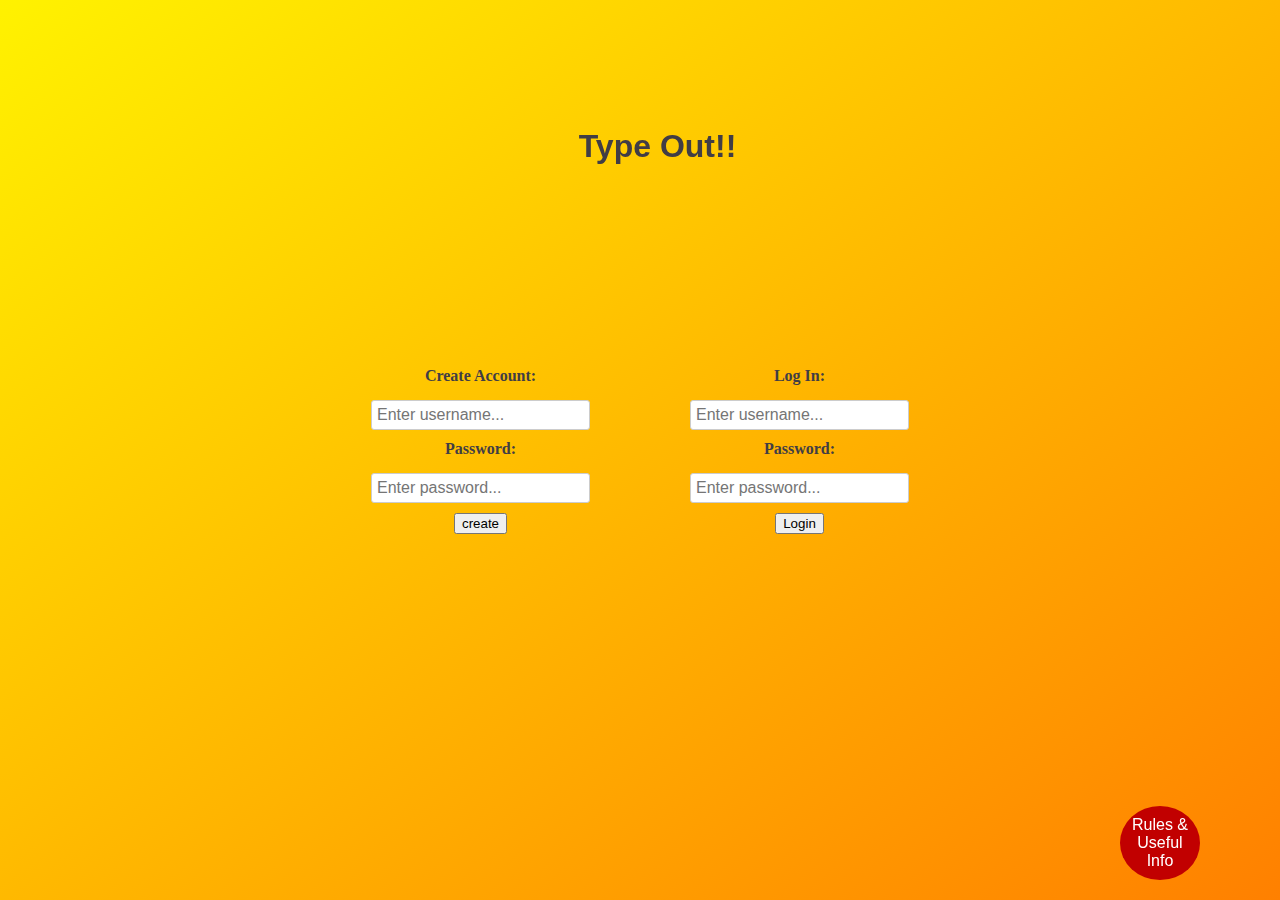
<file: index.html>
<!DOCTYPE html>
<html>
    <head>
        <title>Account Creation and Login</title>
        <link rel="stylesheet" type="text/css" href="style.css">
    </head>
    <body id="account">
        <h1 id="title">Type Out!!</h1>
        <div class="container">
            <div class="create">
                <label for="createAccount">Create Account:</label>
                <input type="text" id="createAccount" name="createAccount" placeholder="Enter username...">
                <label for="createPassword">Password:</label>
                <input type="password" id="createPassword" name="createPassword" placeholder="Enter password...">
                <input type="submit" id="addUserButton" value="create" onclick="addUser()">
            </div>
            <div class="logIn">
                <label for="loginAccount">Log In:</label>
                <input type="text" id="loginAccount" name="loginAccount" placeholder="Enter username...">
                <label for="loginPassword">Password:</label>
                <input type="password" id="loginPassword" name="loginPassword" placeholder="Enter password...">
                <input type="submit" id="LoginButton" value="Login" onclick="getUsers()">
                <div id="loginMessage"></div>
            </div>
        </div>
        <button id="rulesButton" onclick="showRules()">Rules & Useful Info</button>
        <script type="text/javascript" src="script.js"></script>
    </body>
</html>
</file>
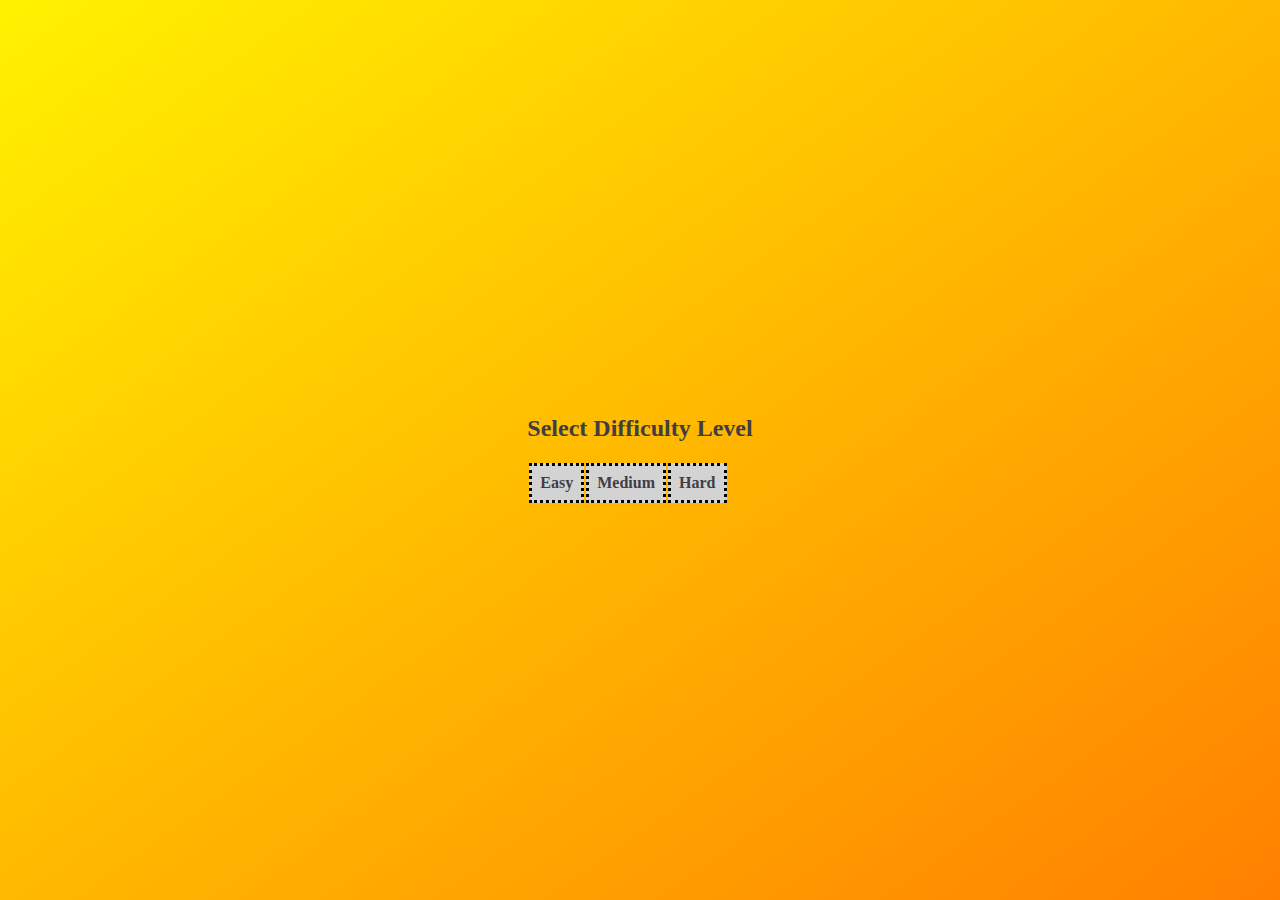
<file: difficulty.html>
<!DOCTYPE html>
<html>
    <head>
        <title>Difficulty</title>
        <link rel="stylesheet" type="text/css" href="style.css">
    </head>
    <body>
        <div>    
        <h2>Select Difficulty Level</h2>
        <table>
          <tr>
            <th onclick="setDifficulty('easy')">Easy</th>
            <th onclick="setDifficulty('medium')">Medium</th>
            <th onclick="setDifficulty('hard')">Hard</th>
          </tr>
        </table>
        </div>

        <script type="text/javascript" src="script.js"></script>
    </body>
</html>
</file>
<file: style.css>
]

#leaderboard{
  position: fixed;
  display: block;
  top: 0;
  left: 0;
  height: 100%;
  width: 25%;
}

#table1 {
    margin-top: 15%;
    margin-left: 60px;
    width: 70%;
    height: 40%;
    border: 3px solid red;
  }
  th, td {
    border: 3px dotted black;
    padding: 8px;
    text-align: center;
  }
  th {
    background-color: lightgray;
    font-weight: bold;
  }

body {
  margin: 0;
  padding: 0;
  height: 100vh;
  display: flex;
  justify-content: center;
  align-items: center;
  color: rgb(65, 61, 69);
  background: linear-gradient(to top left, rgb(255, 128, 0), rgb(255, 242, 0));
}

#picture {
  max-width: 100%;
  max-height: 100%;
  display: none;
}

.fadeOut {
  animation: fadeOut 1s ease-in-out forwards;
}

@keyframes fadeOut {
  0% {
    opacity: 1;
  }
  100% {
    opacity: 0;
  }
}

img{
  height: 50%;
width: 50%;
}

#countdown{
  margin-top: 410px;
  margin-left: 30px;
  font-family: Impact, Haettenschweiler, 'Arial Narrow Bold', sans-serif;
  background: linear-gradient( gray , rgb(55, 55, 205));
      -webkit-text-fill-color: transparent;
      -webkit-background-clip: text;
  font-size: large;
}

h1 {
  margin-left: 35px;
  font-size: xx-large;
  font-family: Impact, Haettenschweiler, 'Arial Narrow Bold', sans-serif;
  position: fixed;
  top: 0;
  margin-top: 10%;
  text-align: center;
}

#typeText{
  margin-top: 450px;
  margin-right: 600px;
  background: linear-gradient( gray , rgb(54, 54, 203));
  -webkit-text-fill-color: transparent;
  -webkit-background-clip: text;
}

#table2{
  margin-top: 50px;
  position:fixed;
  display: block;
  width: 70%;
  height: 40%;
  border: 3px solid red;
  margin-left: 15px;
}


.container {
  display: flex;
  justify-content: center;
}

.create, .logIn {
  display: flex;
  flex-direction: column;
  align-items: center;
  margin: 0 50px;
}

input[type="text"], input[type="password"] {
  margin: 10px 0;
  padding: 5px;
  border-radius: 3px;
  border: 1px solid #ccc;
  font-size: 16px;
}

label {
  font-weight: bold;
  margin-bottom: 5px;
}

#helpButton {
  position: fixed;
  bottom: 20px;
  right: 20px;
  background-color: rgb(0, 162, 6);
  color: white;
  border: none;
  padding: 10px;
  width: 40px;
  height: 40px;
  border-radius: 50%;
  font-size: 20px;
  cursor: pointer;
}

#rulesButton {
  position: fixed;
  bottom: 20px;
  right: 80px;
  background-color: rgb(193, 0, 0);
  color: white;
  border: none;
  padding: 10px;
  width: 80px;
  border-radius: 50%;
  font-size: 16px;
  cursor: pointer;
}
</file>
